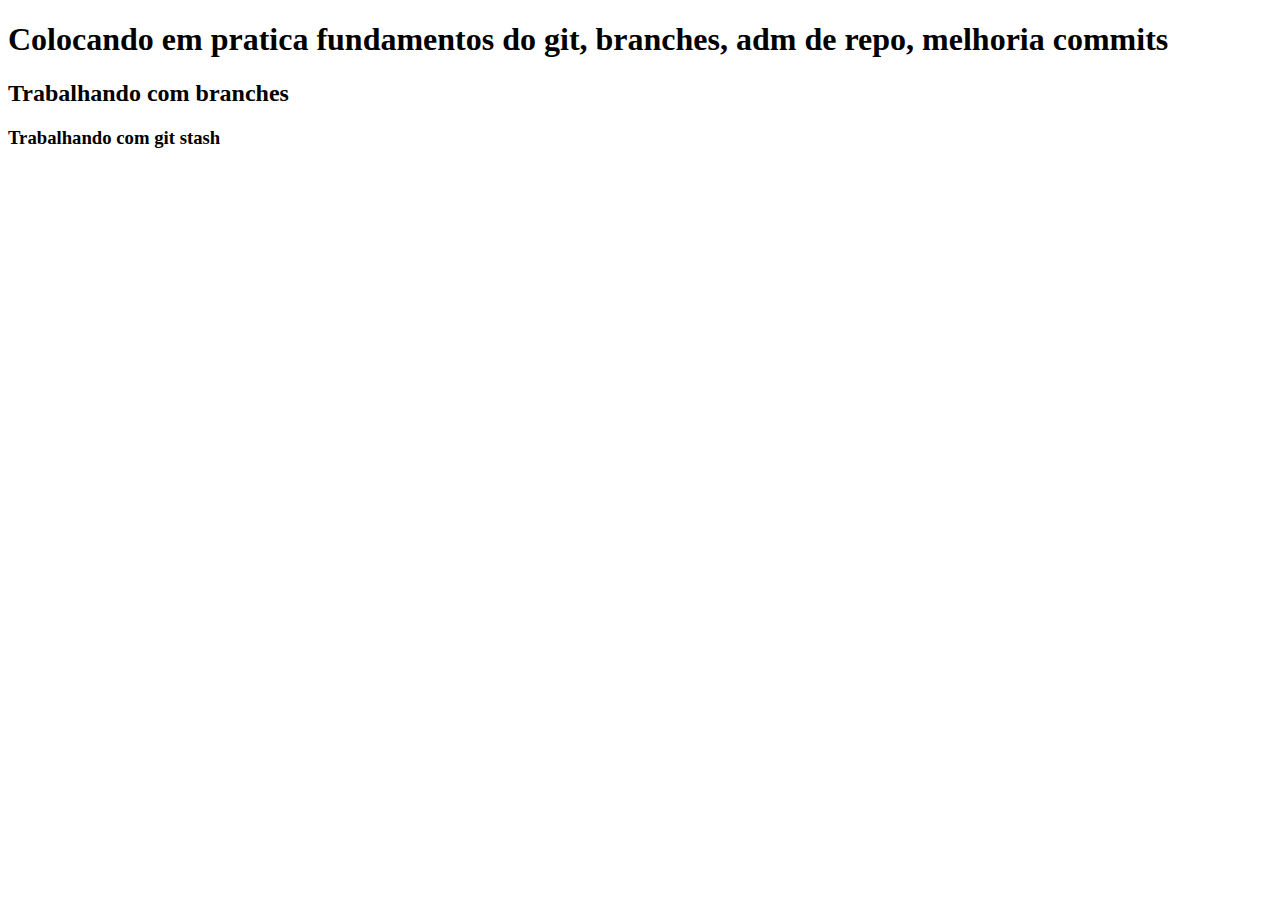
<file: index.html>
<!DOCTYPE html>
<html lang="PT-br">
<head>
    <meta charset="UTF-8">
    <meta name="viewport" content="width=device-width, initial-scale=1.0">
    <title>Document</title>
</head>
<body>

    <h1>Colocando em pratica fundamentos do git, branches, adm de repo, melhoria commits</h1>
    <h2>Trabalhando com branches</h2>
    <h3>Trabalhando com git stash</h3>
</body>
</html>
</file>
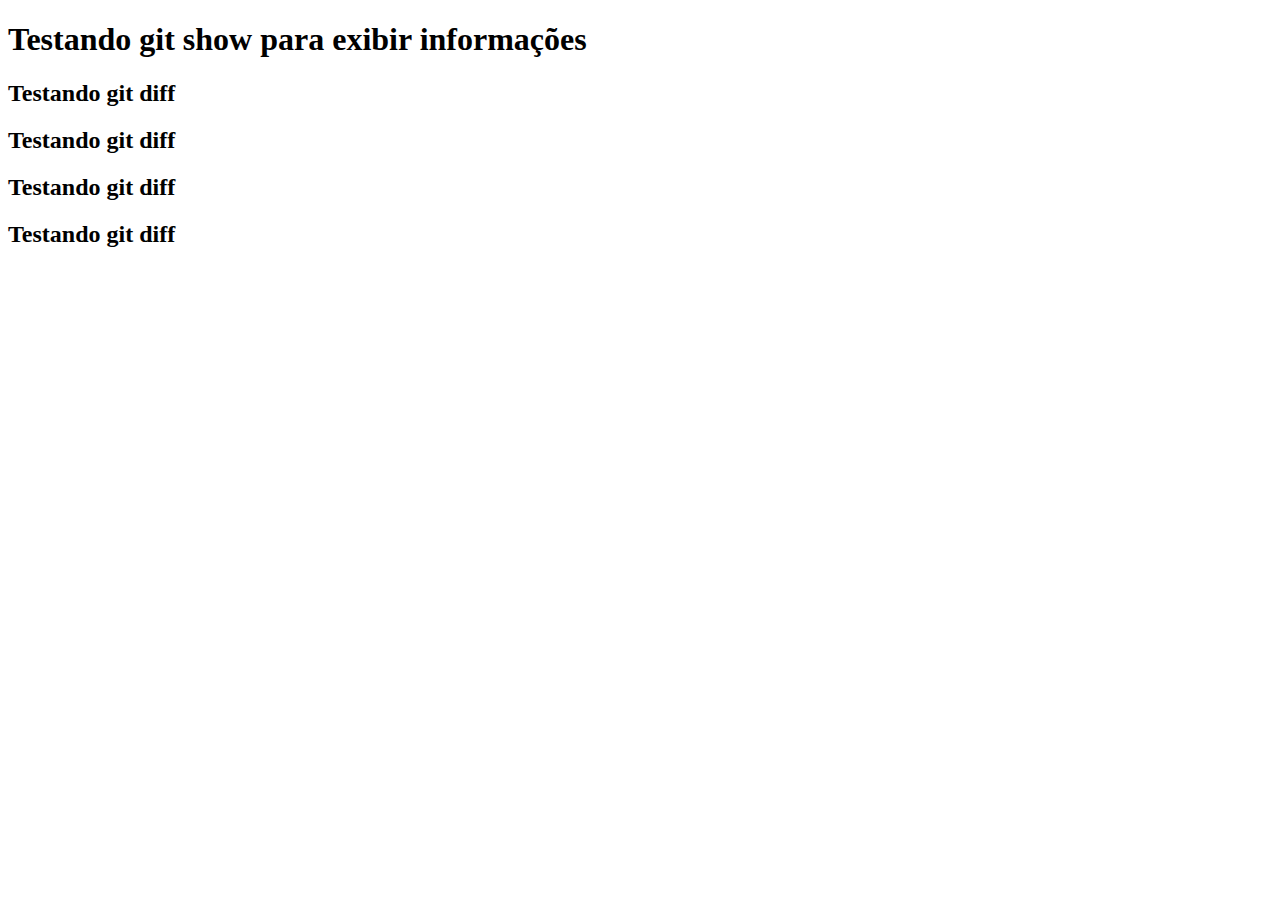
<file: contact.html>
<!DOCTYPE html>
<html lang="en">
<head>
    <meta charset="UTF-8">
    <meta name="viewport" content="width=device-width, initial-scale=1.0">
    <title>Document</title>
</head>
<body>
    
    <h1>Testando git show para exibir informações</h1>
    <h2>Testando git diff</h2>
    <h2>Testando git diff</h2>
    <h2>Testando git diff</h2>
    <h2>Testando git diff</h2>
</body>
</html>
</file>
